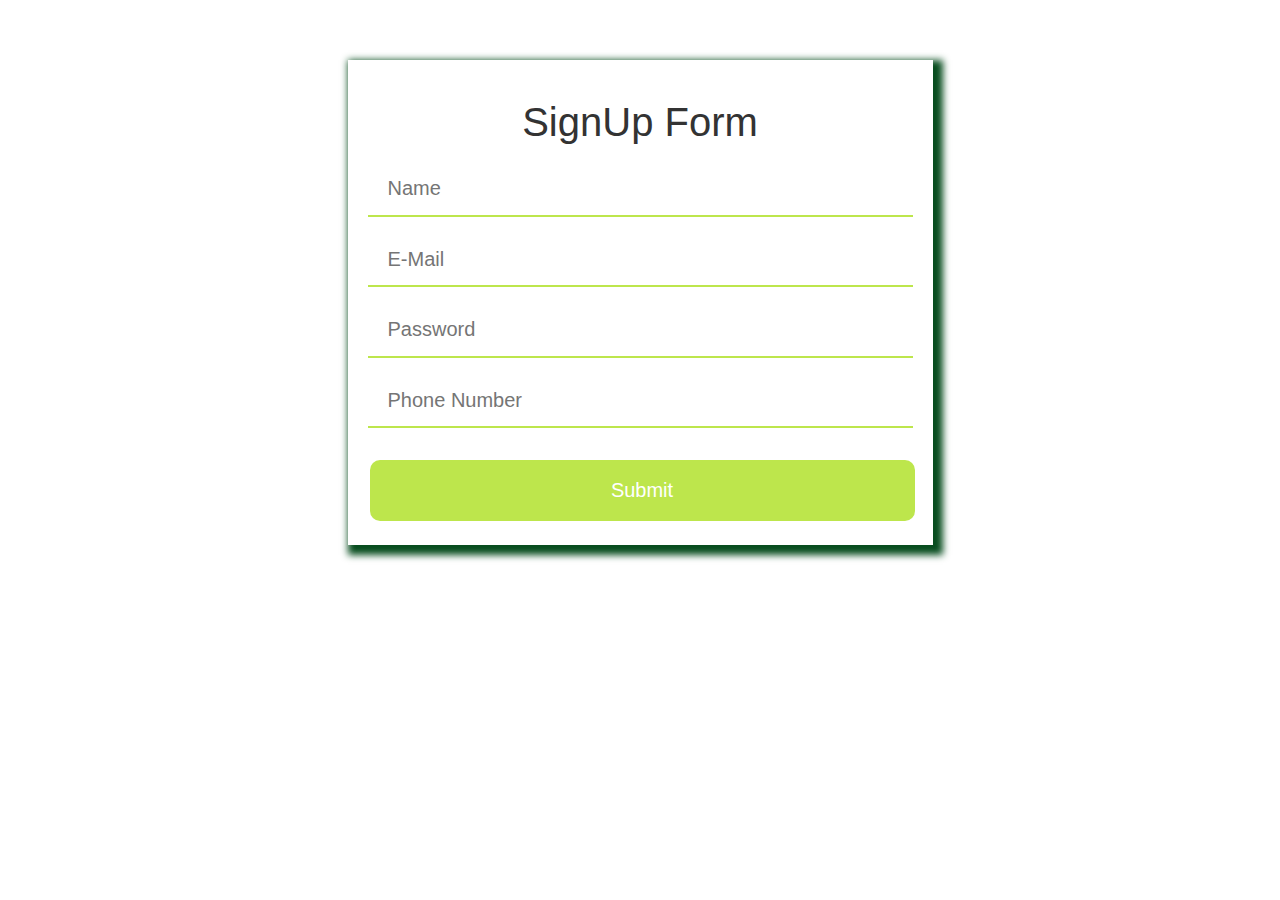
<file: index.html>
<!DOCTYPE html> 
<html> 
<head> 
	<title> Signup Form</title> 
		
		
<link rel="stylesheet"
href= 
"https://maxcdn.bootstrapcdn.com/bootstrap/3.3.7/css/bootstrap.min.css"
integrity= 
"sha384-BVYiiSIFeK1dGmJRAkycuHAHRg32OmUcww7on3RYdg4Va+PmSTsz/K68vbdEjh4u"
crossorigin="anonymous">	 
		
<link rel="stylesheet" type="text/css" href="style.css"> 
		
</head> 
<body> 
	
	<br> 
	<br> 
	<br> 
	<div class="container" > 
		<div class="row"> 
		<div class="col-md-3"> 
					
		</div> 
				
		<div class="col-md-6 main"> 
					
			<form action="/sign_up" method="post"> 
					
			<h1> SignUp Form </h1> 
							
			<input class="box" type="text" name="name" id="name"
			placeholder="Name" required /><br> 
							
			<input class="box" type="email" name="email" id="email"
			placeholder="E-Mail " required /><br> 
							
			<input class="box" type="password" name="password"
			id="password" placeholder="Password " required/><br> 
							
			<input class="box" type="text" name="phone" id="phone"
			placeholder="Phone Number " required/><br> 
						<br> 
			<input type="submit" id="submitDetails"
			name="submitDetails" value="Submit" /><br> 
					
			</form> 
					
		</div> 
				
				
		<div class="col-md-3"> 
		</div> 
				
	</div> 
	</div> 
</body> 
</html>
</file>
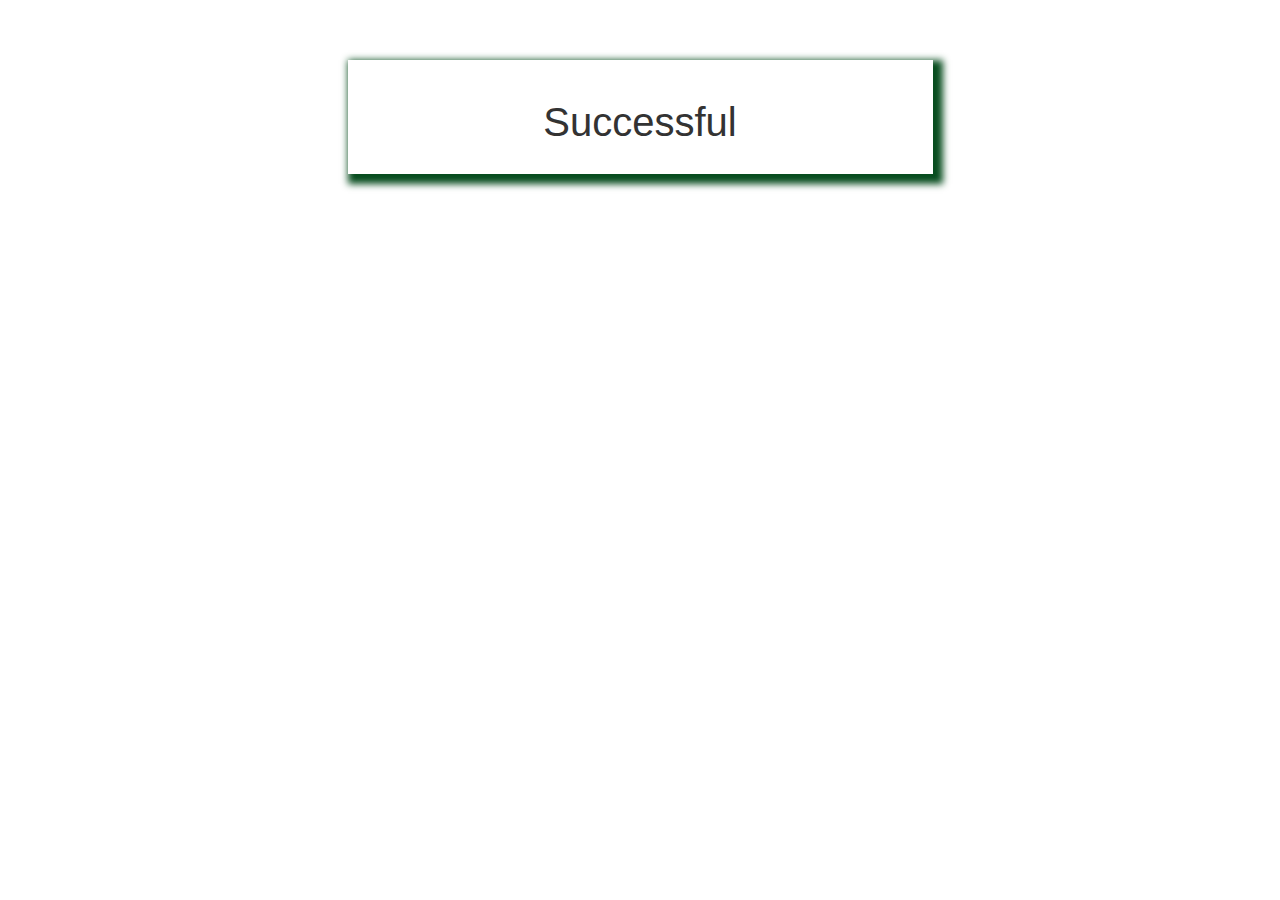
<file: signup_success.html>
<!DOCTYPE html> 
<html> 
<head> 
	<title> Signup Form</title> 
    <link rel="stylesheet"
    href= 
    "https://maxcdn.bootstrapcdn.com/bootstrap/3.3.7/css/bootstrap.min.css"
    integrity= 
    "sha384-BVYiiSIFeK1dGmJRAkycuHAHRg32OmUcww7on3RYdg4Va+PmSTsz/K68vbdEjh4u"
    crossorigin="anonymous">
		
<link rel="stylesheet" type="text/css" href="style.css"> 
</head> 
	<body> 
	<br> 
	<br> 
	<br> 
	<div class="container" > 
		<div class="row"> 
		<div class="col-md-3"> 
		</div> 
				
		<div class="col-md-6 main"> 
					
			<h1> Successful</h1> 
					
		</div> 
				
				
		<div class="col-md-3"> 
		</div> 
				
		</div> 
	</div> 
</body> 
</html>
</file>
<file: style.css>
.main{ 
	padding:20px; 
	font-family: 'Helvetica', serif; 
	box-shadow: 5px 5px 7px 5px #084d1f; 
	
} 
.main h1{ 
	font-size: 40px; 
	text-align:center; 
	font-family: 'Helvetica', serif; 
	
} 
input{ 
	font-family: 'Helvetica', serif; 
	width: 100%; 
	font-size: 20px; 
	padding: 12px 20px; 
	margin: 8px 0; 
	border: none; 
	border-bottom: 2px solid #bde64c; 
} 
input[type=submit] { 
	font-family: 'Helvetica', serif; 
	width: 100%; 
	background-color: #bde64c;
	border: none; 
	color: white; 
	padding: 16px 32px; 
	margin: 4px 2px; 
	border-radius: 10px; 
}
</file>
